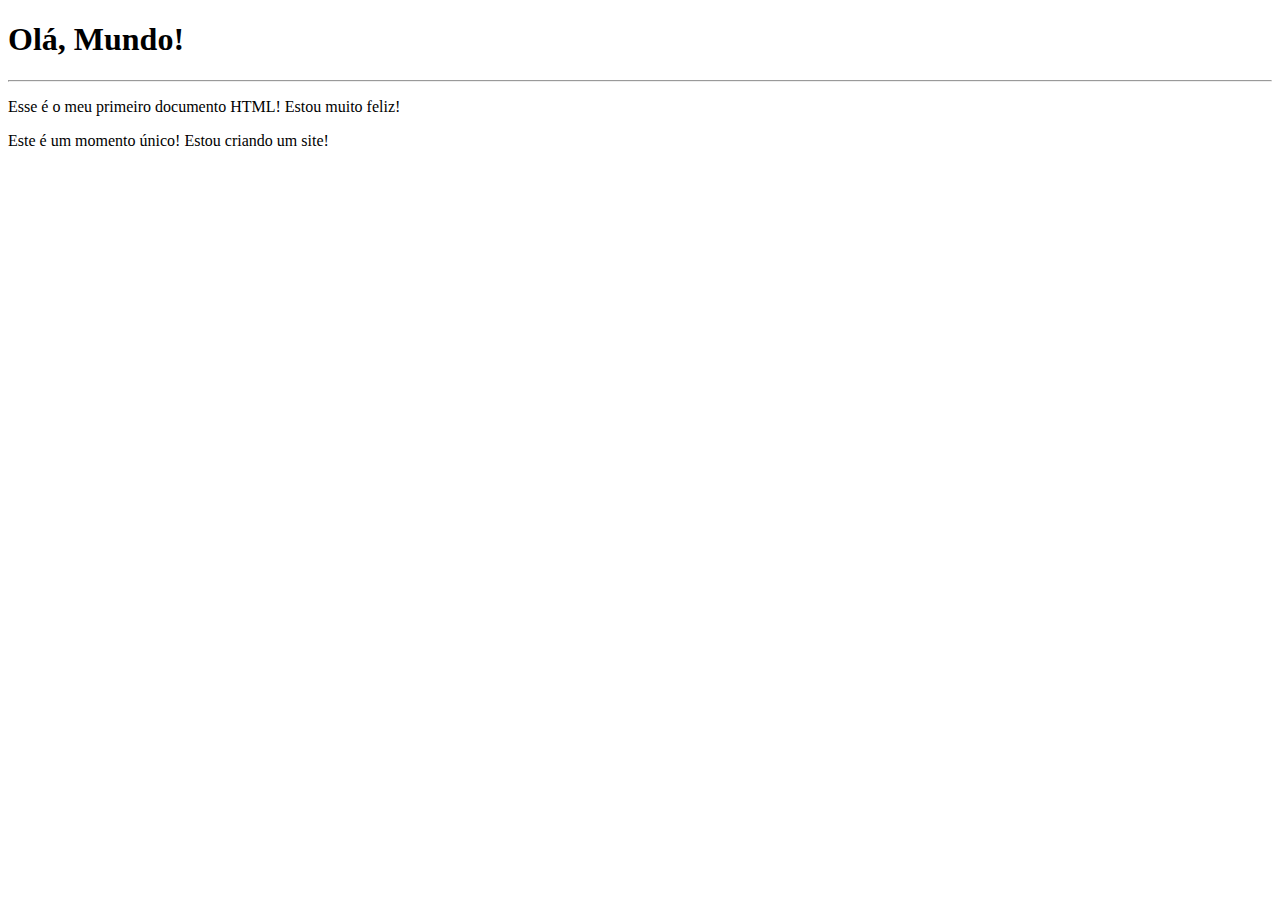
<file: ex001/index.html>
<!DOCTYPE html>
<html lang="pt-br">
<head>
    <meta charset="UTF-8">
    <meta name="viewport" content="width=device-width, initial-scale=1.0">
    <title>Meu primeiro Exercício</title>
</head>
<body>
    <h1>Olá, Mundo!</h1>
    <hr>
    <p>Esse é o meu primeiro documento HTML! Estou muito feliz!</p>
    <p>Este é um momento único! Estou criando um site!</p>
</body>
</html>
</file>
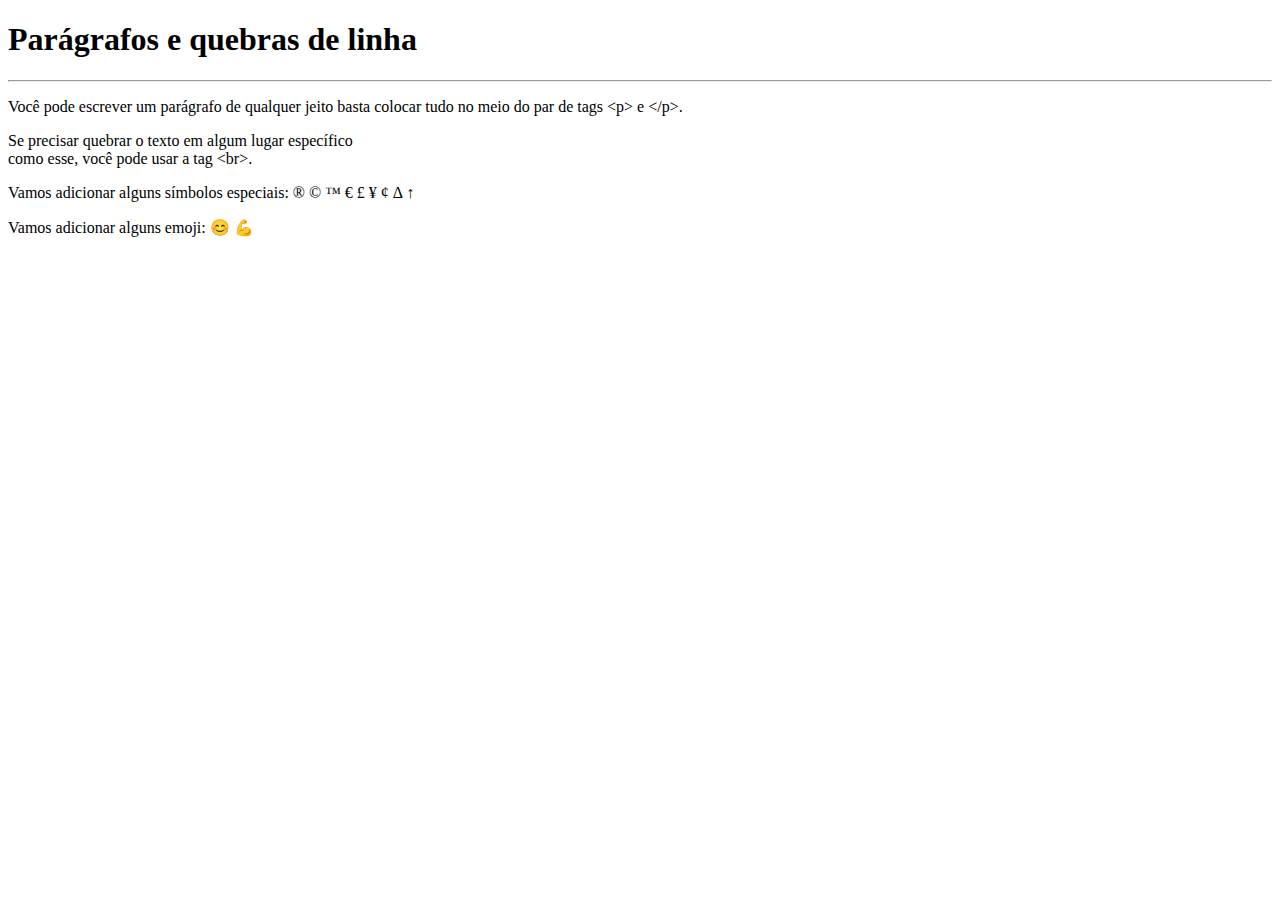
<file: ex002/index.html>
<!DOCTYPE html>
<html lang="pt-br">
<head>
    <meta charset="UTF-8">
    <meta name="viewport" content="width=device-width, initial-scale=1.0">
    <title>Parágrafos</title>
</head>
<body>
    <h1>Parágrafos e quebras de linha</h1>
    <hr>
    <P>Você pode escrever um parágrafo de qualquer jeito basta colocar tudo no meio do par de tags &lt;p&gt; e &lt;/p&gt;. <!-- LESS THAN / GREATER THAN --></P>
    <p>Se precisar quebrar o texto em algum lugar específico <br> como esse, você pode usar a tag &lt;br&gt;.</p>
    <P>Vamos adicionar alguns símbolos especiais:
        &reg;
        &copy;
        &trade;
        &euro;
        &pound;
        &yen;
        &cent;
        &Delta;
        &uparrow;
    </P>
    <p>Vamos adicionar alguns emoji:
        &#x1F60A;
        &#x1F4AA;
    </p>
</body>
</html>
</file>
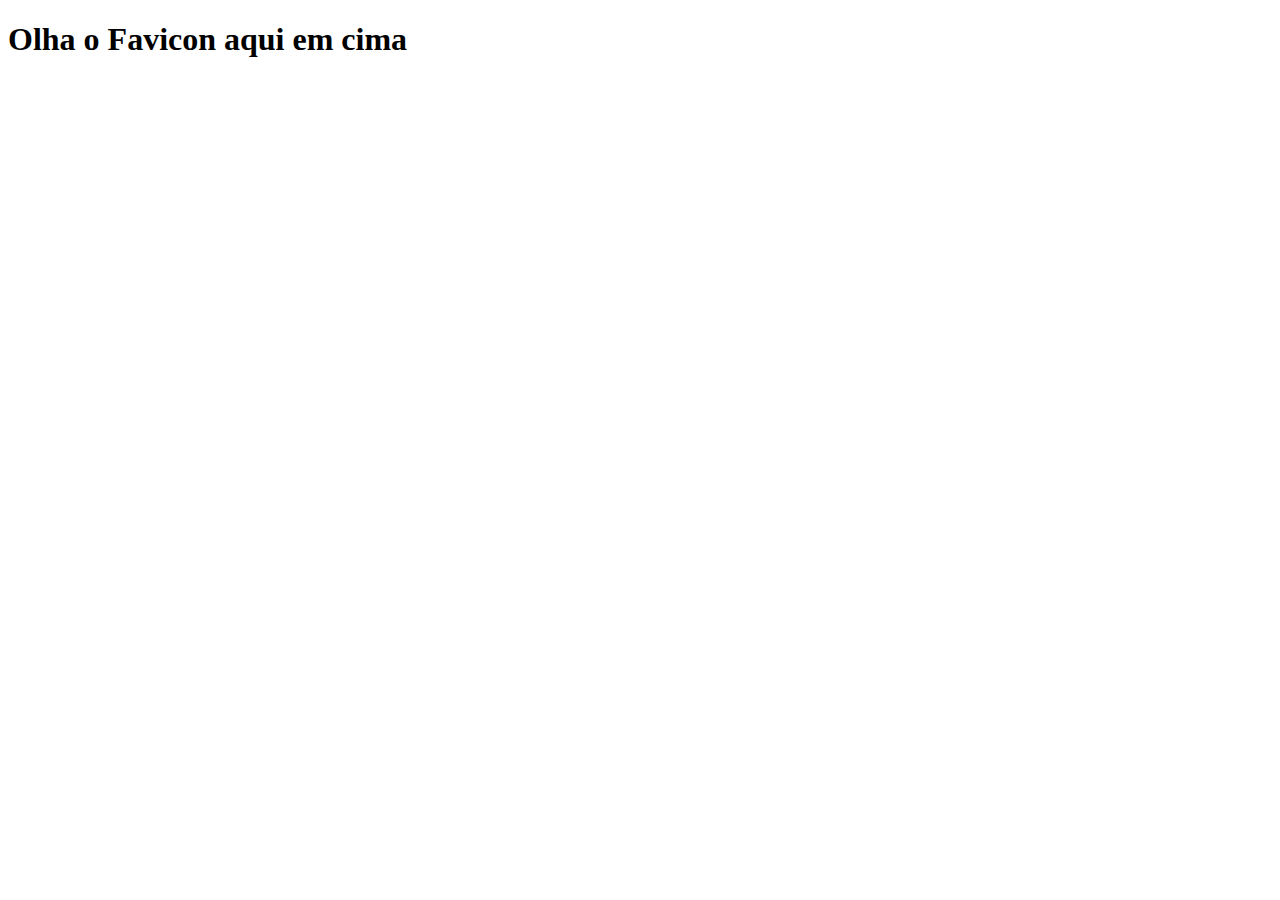
<file: ex004/index.html>
<!DOCTYPE html>
<html lang="pt-br">
<head>
    <meta charset="UTF-8">
    <meta name="viewport" content="width=device-width, initial-scale=1.0">
    <link rel="shortcut icon" href="favicon-juh.ico" type="image/x-icon">
    <title>Teste de Favicon</title>
</head>
<body>
    <h1>Olha o Favicon aqui em cima</h1>
</body>
</html>
</file>
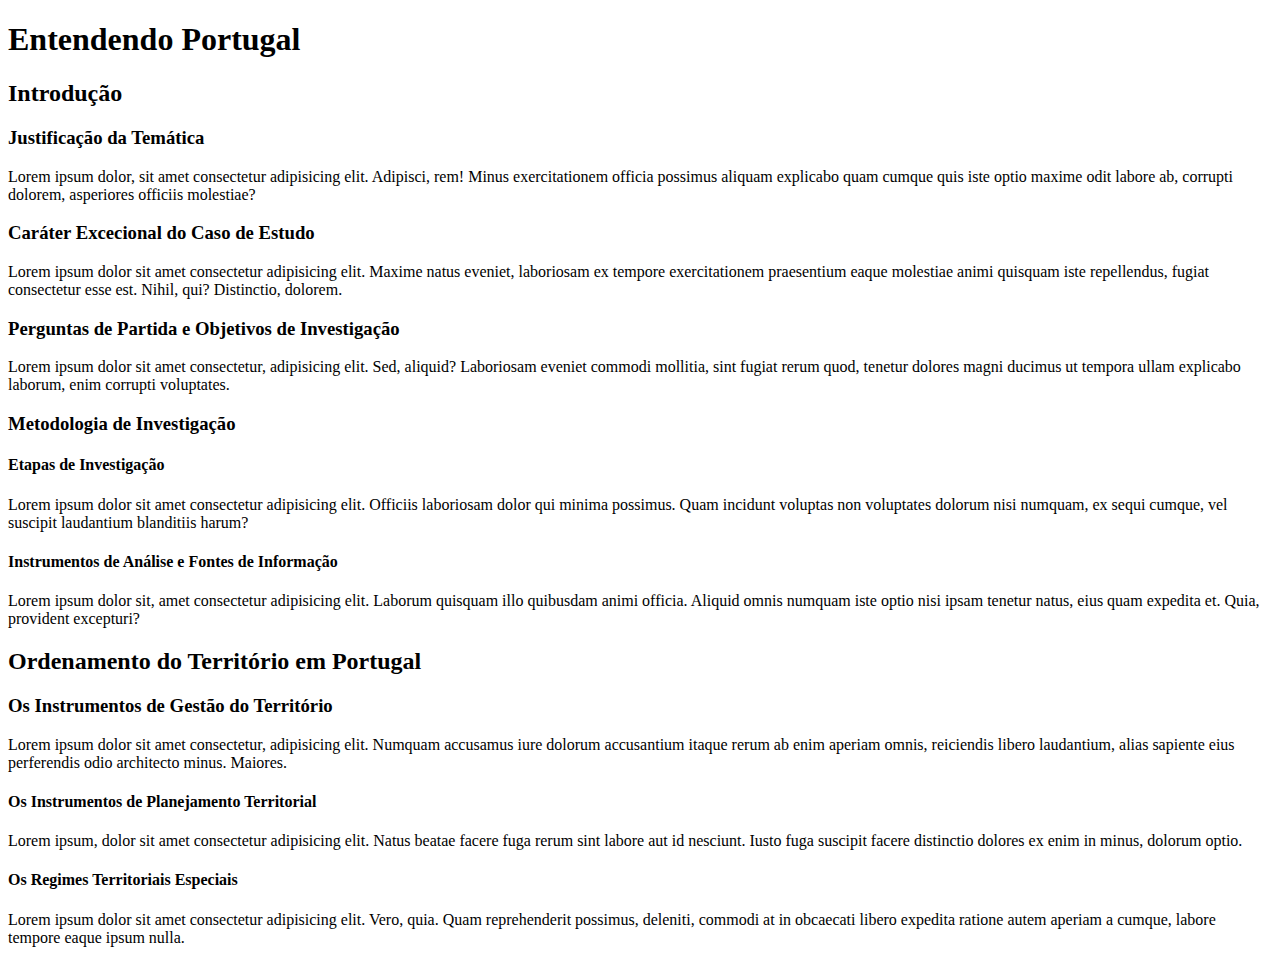
<file: ex006/index.html>
<!DOCTYPE html>
<html lang="pt-br">
<head>
    <meta charset="UTF-8">
    <meta name="viewport" content="width=device-width, initial-scale=1.0">
    <link rel="shortcut icon" href="favicon.ico" type="image/x-icon">
    <title>Hierarquia de Títulos</title>
</head>
<body>
    <h1>Entendendo Portugal</h1>
    <h2>Introdução</h2>
    <h3>Justificação da Temática</h3>
    <p>Lorem ipsum dolor, sit amet consectetur adipisicing elit. Adipisci, rem! Minus exercitationem officia possimus aliquam explicabo quam cumque quis iste optio maxime odit labore ab, corrupti dolorem, asperiores officiis molestiae?</p>
    <h3>Caráter Excecional do Caso de Estudo</h3>
    <p>Lorem ipsum dolor sit amet consectetur adipisicing elit. Maxime natus eveniet, laboriosam ex tempore exercitationem praesentium eaque molestiae animi quisquam iste repellendus, fugiat consectetur esse est. Nihil, qui? Distinctio, dolorem.</p>
    <h3>Perguntas de Partida e Objetivos de Investigação</h3>
    <p>Lorem ipsum dolor sit amet consectetur, adipisicing elit. Sed, aliquid? Laboriosam eveniet commodi mollitia, sint fugiat rerum quod, tenetur dolores magni ducimus ut tempora ullam explicabo laborum, enim corrupti voluptates.</p>
    <h3>Metodologia de Investigação</h3>
    <h4>Etapas de Investigação</h4>
    <p>Lorem ipsum dolor sit amet consectetur adipisicing elit. Officiis laboriosam dolor qui minima possimus. Quam incidunt voluptas non voluptates dolorum nisi numquam, ex sequi cumque, vel suscipit laudantium blanditiis harum?</p>
    <h4>Instrumentos de Análise e Fontes de Informação</h4>
    <p>Lorem ipsum dolor sit, amet consectetur adipisicing elit. Laborum quisquam illo quibusdam animi officia. Aliquid omnis numquam iste optio nisi ipsam tenetur natus, eius quam expedita et. Quia, provident excepturi?</p>
    <h2>Ordenamento do Território em Portugal</h2>
    <h3>Os Instrumentos de Gestão do Território</h3>
    <p>Lorem ipsum dolor sit amet consectetur, adipisicing elit. Numquam accusamus iure dolorum accusantium itaque rerum ab enim aperiam omnis, reiciendis libero laudantium, alias sapiente eius perferendis odio architecto minus. Maiores.</p>
    <h4>Os Instrumentos de Planejamento Territorial</h4>
    <p>Lorem ipsum, dolor sit amet consectetur adipisicing elit. Natus beatae facere fuga rerum sint labore aut id nesciunt. Iusto fuga suscipit facere distinctio dolores ex enim in minus, dolorum optio.</p>
    <h4>Os Regimes Territoriais Especiais</h4>
    <p>Lorem ipsum dolor sit amet consectetur adipisicing elit. Vero, quia. Quam reprehenderit possimus, deleniti, commodi at in obcaecati libero expedita ratione autem aperiam a cumque, labore tempore eaque ipsum nulla.</p>
</body>
</html>
</file>
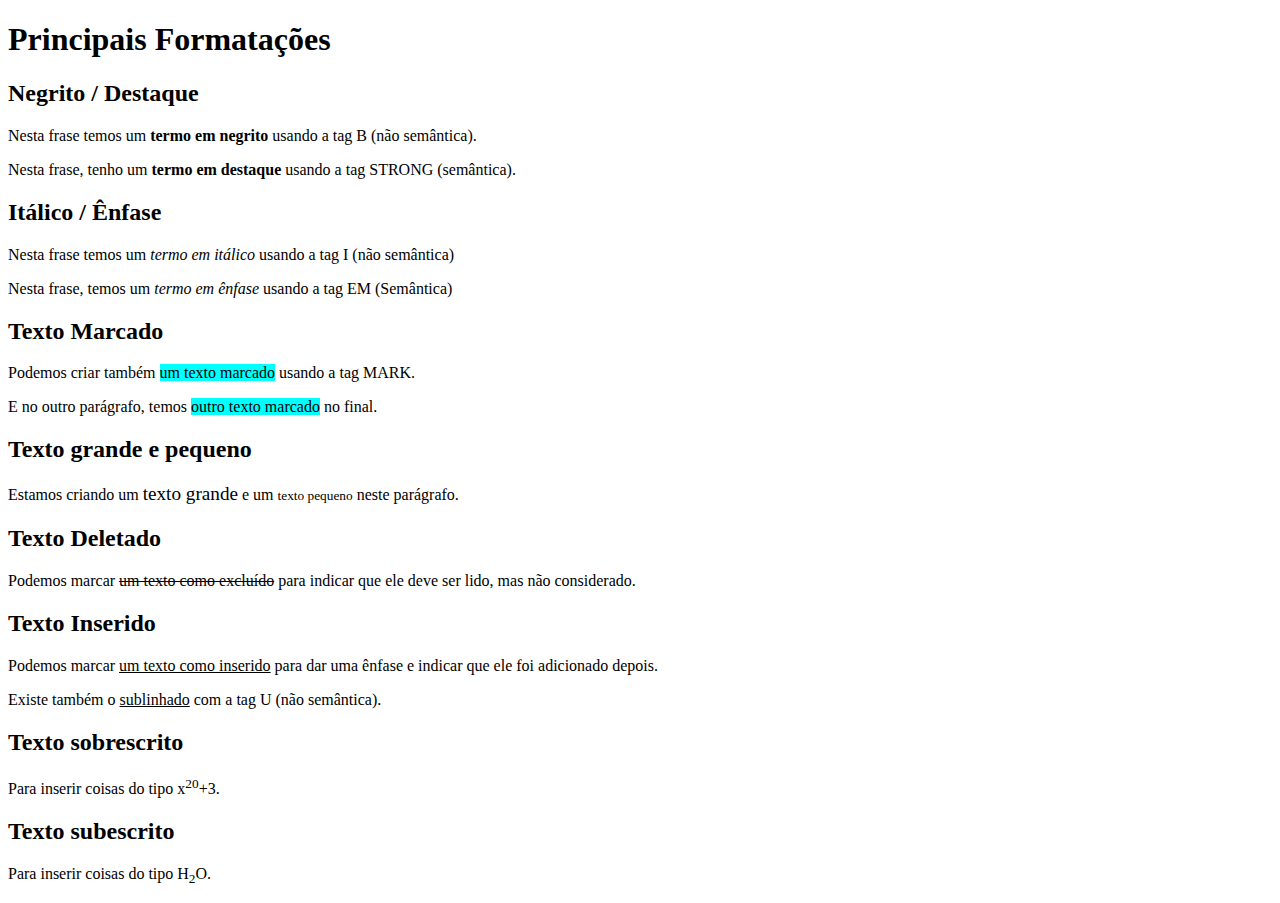
<file: ex008/index.html>
<!DOCTYPE html>
<html lang="pt-br">
<head>
    <meta charset="UTF-8">
    <meta name="viewport" content="width=device-width, initial-scale=1.0">
    <title>Formatação de Textos (Semântica)</title>
    <style>
        mark {
            background-color: cyan;
        }
    </style>
</head>
<body>
    <h1>Principais Formatações</h1>
    <h2>Negrito / Destaque</h2>
    <p>Nesta frase temos um <b>termo em negrito</b> usando a tag B (não semântica).</p>
    <p>Nesta frase, tenho um <strong>termo em destaque</strong> usando a tag STRONG (semântica).</p>

    <h2>Itálico / Ênfase</h2>
    <p>Nesta frase temos um <i>termo em itálico</i> usando a tag I (não semântica)</p>
    <P>Nesta frase, temos um <em>termo em ênfase</em> usando a tag EM (Semântica)</P>
    <h2>Texto Marcado</h2>
    <p>Podemos criar também <mark>um texto marcado</mark> usando a tag MARK.</p>
    <p>E no outro parágrafo, temos <mark>outro texto marcado</mark> no final.</p>
    <h2>Texto grande e pequeno</h2>
    <p>Estamos criando um <big>texto grande</big> e um <small>texto pequeno</small> neste parágrafo.</p>
    <h2>Texto Deletado</h2>
    <p>Podemos marcar <del>um texto como excluído</del> para indicar que ele deve ser lido, mas não considerado.</p>
    <h2>Texto Inserido</h2>
    <p>Podemos marcar <ins>um texto como inserido</ins> para dar uma ênfase e indicar que ele foi adicionado depois.</p>
    <p>Existe também o <u>sublinhado</u> com a tag U (não semântica).</p>
    <h2>Texto sobrescrito</h2>
    <p>Para inserir coisas do tipo x<sup>20</sup>+3.</p>
    <h2>Texto subescrito</h2>
    <p>Para inserir coisas do tipo H<sub>2</sub>O.</p>
</body>
</html>
</file>
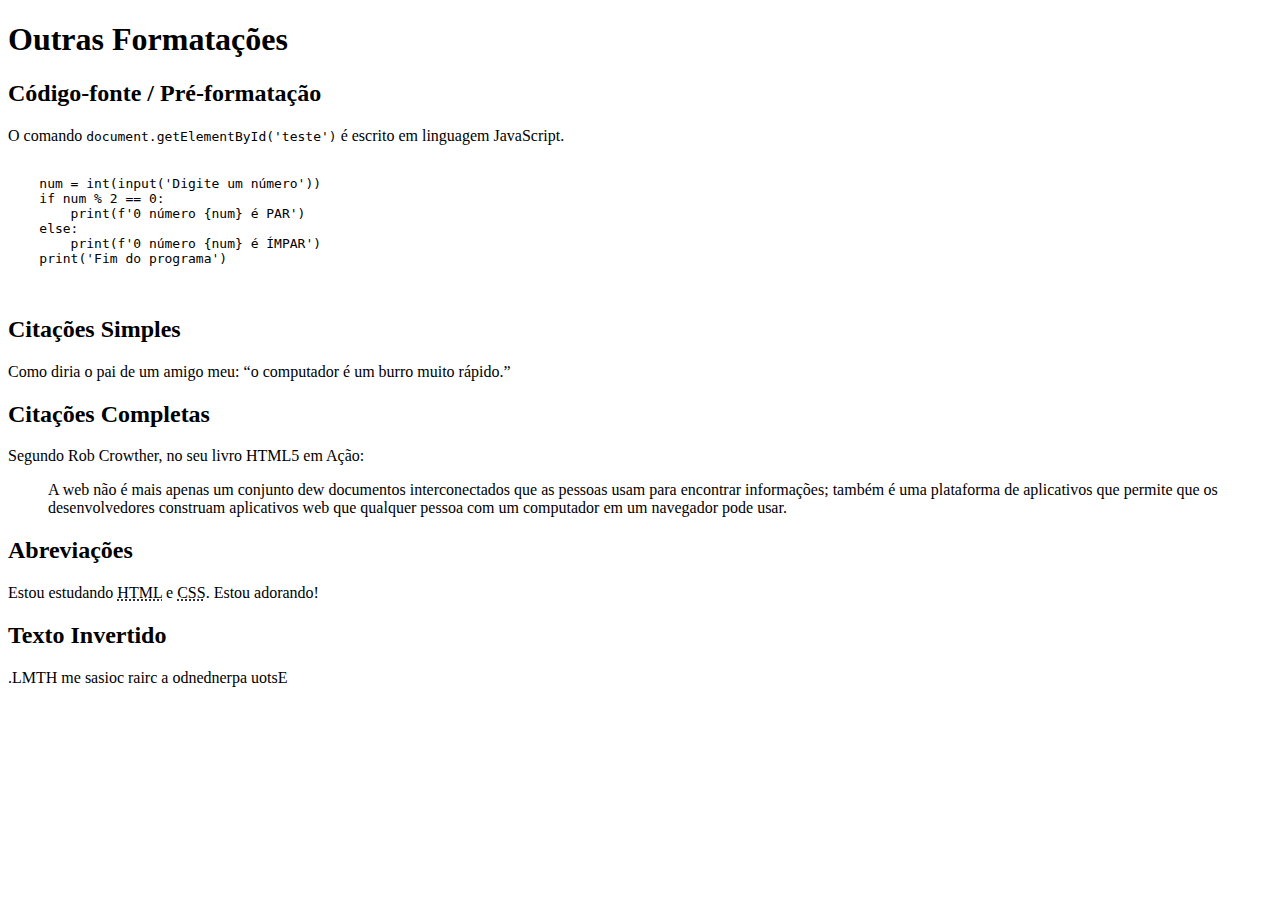
<file: ex008b/index.html>
<!DOCTYPE html>
<html lang="pt-br">
<head>
    <meta charset="UTF-8">
    <meta name="viewport" content="width=device-width, initial-scale=1.0">
    <title>Outras Formatações</title>
</head>
<body>
    <h1>Outras Formatações</h1>
    <h2>Código-fonte / Pré-formatação</h2>
    <p>O comando <code>document.getElementById('teste')</code> é escrito em linguagem JavaScript.</p>
    <pre>
        <code>
    num = int(input('Digite um número'))
    if num % 2 == 0:
        print(f'0 número {num} é PAR')
    else:
        print(f'0 número {num} é ÍMPAR')
    print('Fim do programa')
        </code>
    </pre>
    <h2>Citações Simples</h2>
    <p>Como diria o pai de um amigo meu: <q>o computador é um burro muito rápido.</q></p>
    <h2>Citações Completas</h2>
    <p>Segundo Rob Crowther, no seu livro HTML5 em Ação:</p>
    <blockquote cite="https://www.google.com.br/books/edition/HTML5_em_A%C3%A7%C3%A3o/5qNVBQAAQBAJ?hl=pt-BR&gbpv=1">
        A web não é mais apenas um conjunto dew documentos interconectados que as pessoas usam para encontrar informações; também é uma plataforma de aplicativos que permite que os desenvolvedores construam aplicativos web que qualquer pessoa com um computador em um navegador pode usar.
    </blockquote>
    <h2>Abreviações</h2>
    <p>Estou estudando <abbr title="HyperText Markup Language">HTML</abbr> e <abbr title="Cascading Style Sheets">CSS</abbr>. Estou adorando!</p>
    <h2>Texto Invertido</h2>
    <p><bdo dir="rtl">Estou aprendendo a criar coisas em HTML.</bdo></p>
</body>
</html>
</file>
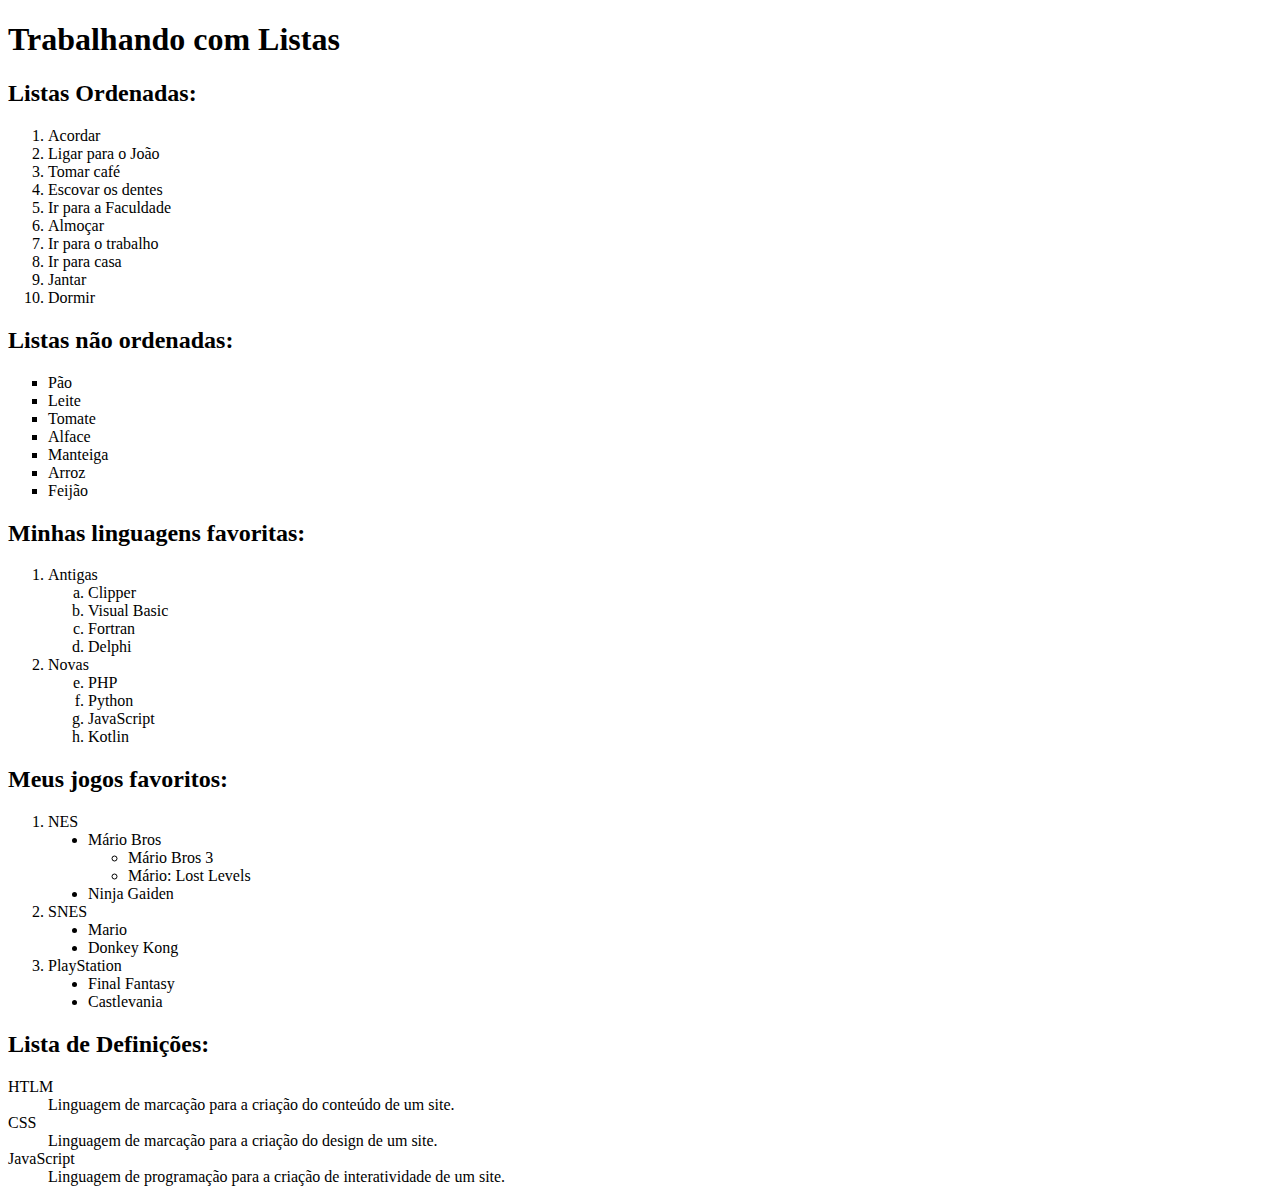
<file: ex009/index.html>
<!DOCTYPE html>
<html lang="pt-br">
<head>
    <meta charset="UTF-8">
    <meta name="viewport" content="width=device-width, initial-scale=1.0">
    <title>Listas</title>
</head>
<body>
    <h1>Trabalhando com Listas</h1>
    <h2>Listas Ordenadas:</h2>
    <ol type="1"> <!-- 1 A a I i -->
        <li>Acordar</li>
        <li>Ligar para o João</li>
        <li>Tomar café</li>
        <li>Escovar os dentes</li>
        <li>Ir para a Faculdade</li>
        <li>Almoçar</li>
        <li>Ir para o trabalho</li>
        <li>Ir para casa</li>
        <li>Jantar</li>
        <li>Dormir</li>
    </ol>
    <h2>Listas não ordenadas:</h2>
    <ul type="square"> <!-- disc circle square-->
        <li>Pão</li>
        <li>Leite</li>
        <li>Tomate</li>
        <li>Alface</li>
        <li>Manteiga</li>
        <li>Arroz</li>
        <li>Feijão</li>
    </ul>
    <H2>Minhas linguagens favoritas:</H2>
    <ol>
        <li>Antigas</li>
        <ol type="a">
            <li>Clipper</li>
            <li>Visual Basic</li>
            <li>Fortran</li>
            <li>Delphi</li>
        </ol>
        <li>Novas</li>
        <ol type="a" start="5">
            <li>PHP</li>
            <li>Python</li>
            <li>JavaScript</li>
            <li>Kotlin</li>
        </ol>
    </ol>
    <h2>Meus jogos favoritos:</h2>
    <ol>
        <li>NES</li>
        <ul type="disc">
            <li>Mário Bros</li>
            <ul type="circle">
                <li>Mário Bros 3</li>
                <li>Mário: Lost Levels</li>
            </ul>
            <li>Ninja Gaiden</li>
        </ul>
        <li>SNES</li>
        <ul type="disc">
            <li>Mario</li>
            <li>Donkey Kong</li>
        </ul>
        <li>PlayStation</li>
        <ul type="disc">
            <li>Final Fantasy</li>
            <li>Castlevania</li>
        </ul>
    </ol>
    <h2>Lista de Definições:</h2>
    <dl>
        <dt>HTLM</dt>
        <dd>Linguagem de marcação para a criação do conteúdo de um site.</dd>
        <dt>CSS</dt>
        <dd>Linguagem de marcação para a criação do design de um site.</dd>
        <dr>JavaScript</dt>
        <dd>Linguagem de programação para a criação de interatividade de um site.</dd>
    </dl>
</body>
</html>
</file>
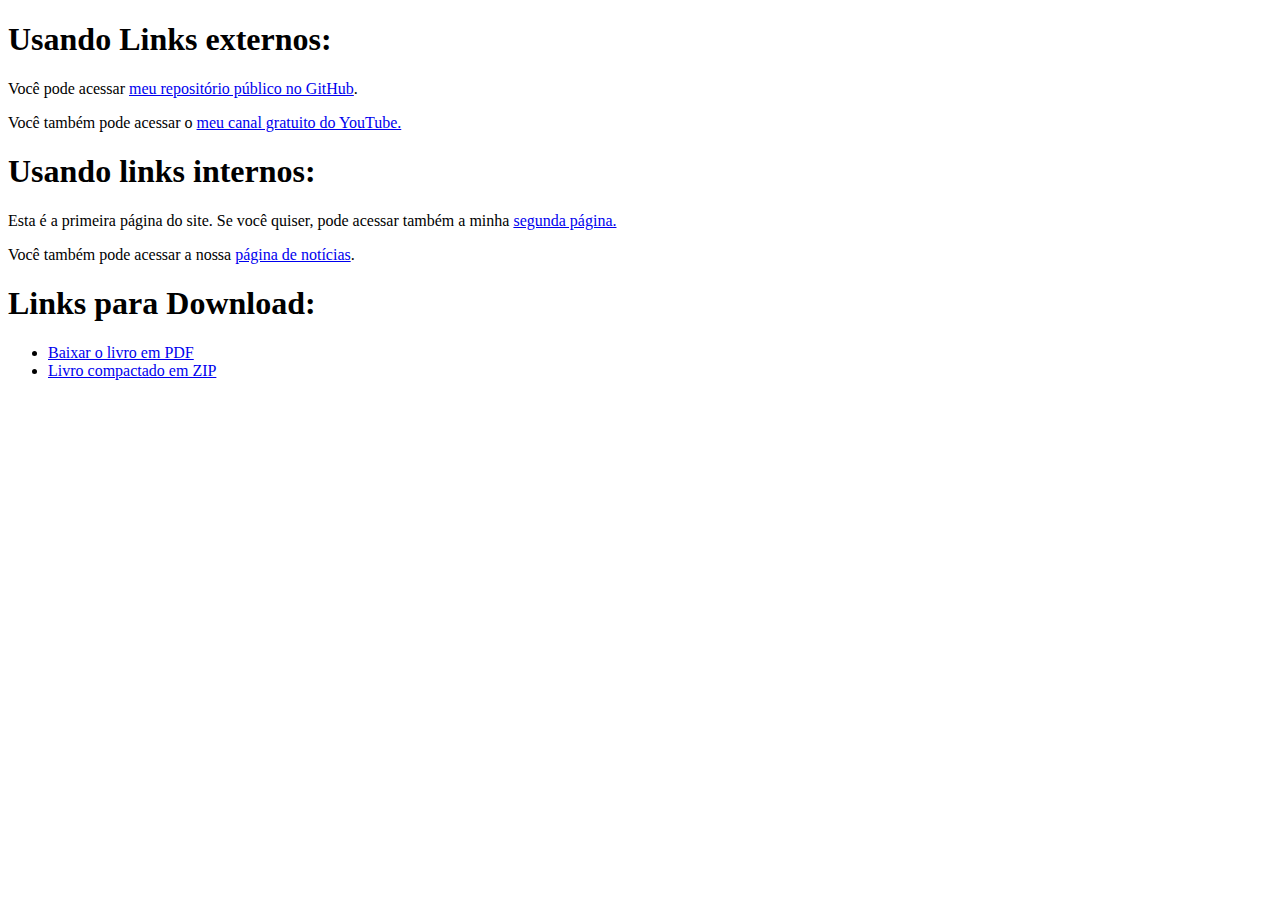
<file: ex010 (d)/index.html>
<!DOCTYPE html>
<html lang="pt-br">
<head>
    <meta charset="UTF-8">
    <meta name="viewport" content="width=device-width, initial-scale=1.0">
    <title>Tralhando com Links</title>
</head>
<body>
    <h1>Usando Links externos:</h1>
    <p>Você pode acessar <a href="https://gustavoguanabara.github.io/" target="_blank" rel="external">meu repositório público no GitHub</a>.</p>
    <p>Você também pode acessar o <a href="https://youtube.com/cursoemvideo/" target="_blank" rel="external"> meu canal gratuito do YouTube.</a></p>
    <h1>Usando links internos:</h1>
    <p>Esta é a primeira página do site. Se você quiser, pode acessar também a minha <a href="pag002.html" rel="next">segunda página.</a></p>
    <p>Você também pode acessar a nossa <a href="noticias/pag003.html" rel="next">página de notícias</a>.</p>

    <h1>Links para Download:</h1>
    <ul>
        <li><a href="Livro/10 - Ligações em toda parte.pdf" download="Ligações em toda parte.pdf" type="application/pdf">Baixar o livro em PDF</a></li>
        <li><a href="Livro/10 - Ligações em toda parte.rar" download="Ligções em toda parte.rar" type="application/zip">Livro compactado em ZIP</a></li>
    </ul>
</body>
</html>
</file>
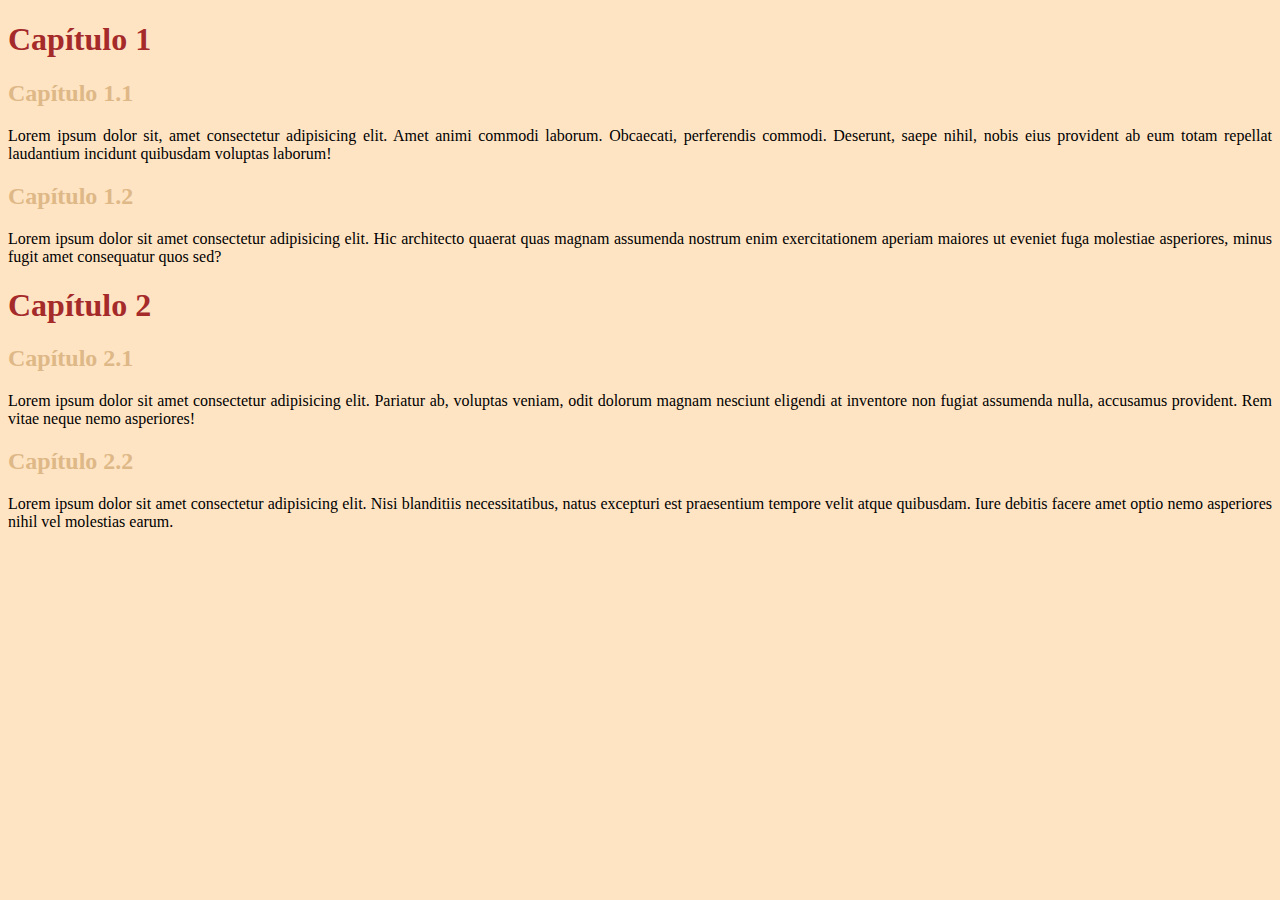
<file: ex013/index.html>
<!DOCTYPE html>
<html lang="pt-br">
<head>
    <meta charset="UTF-8">
    <meta name="viewport" content="width=device-width, initial-scale=1.0">
    <title>Estilos Inline</title>
</head>
<body style="background-color: bisque; font-family: Georgia, 'Times New Roman', Times, serif;">
    <h1 style="color: brown;">Capítulo 1</h1>
    <h2 style="color:burlywood">Capítulo 1.1</h2>
    <p style="text-align:justify;">Lorem ipsum dolor sit, amet consectetur adipisicing elit. Amet animi commodi laborum. Obcaecati, perferendis commodi. Deserunt, saepe nihil, nobis eius provident ab eum totam repellat laudantium incidunt quibusdam voluptas laborum!</p>
    <h2 style="color:burlywood">Capítulo 1.2</h2>
    <p style="text-align:justify;">Lorem ipsum dolor sit amet consectetur adipisicing elit. Hic architecto quaerat quas magnam assumenda nostrum enim exercitationem aperiam maiores ut eveniet fuga molestiae asperiores, minus fugit amet consequatur quos sed?</p>
    <h1 style="color:brown;">Capítulo 2</h1>
    <h2 style="color:burlywood">Capítulo 2.1</h2>
    <p style="text-align:justify;">Lorem ipsum dolor sit amet consectetur adipisicing elit. Pariatur ab, voluptas veniam, odit dolorum magnam nesciunt eligendi at inventore non fugiat assumenda nulla, accusamus provident. Rem vitae neque nemo asperiores!</p>
    <h2 style="color:burlywood">Capítulo 2.2</h2>
    <p style="text-align:justify;">Lorem ipsum dolor sit amet consectetur adipisicing elit. Nisi blanditiis necessitatibus, natus excepturi est praesentium tempore velit atque quibusdam. Iure debitis facere amet optio nemo asperiores nihil vel molestias earum.</p>
</body>
</html>
</file>
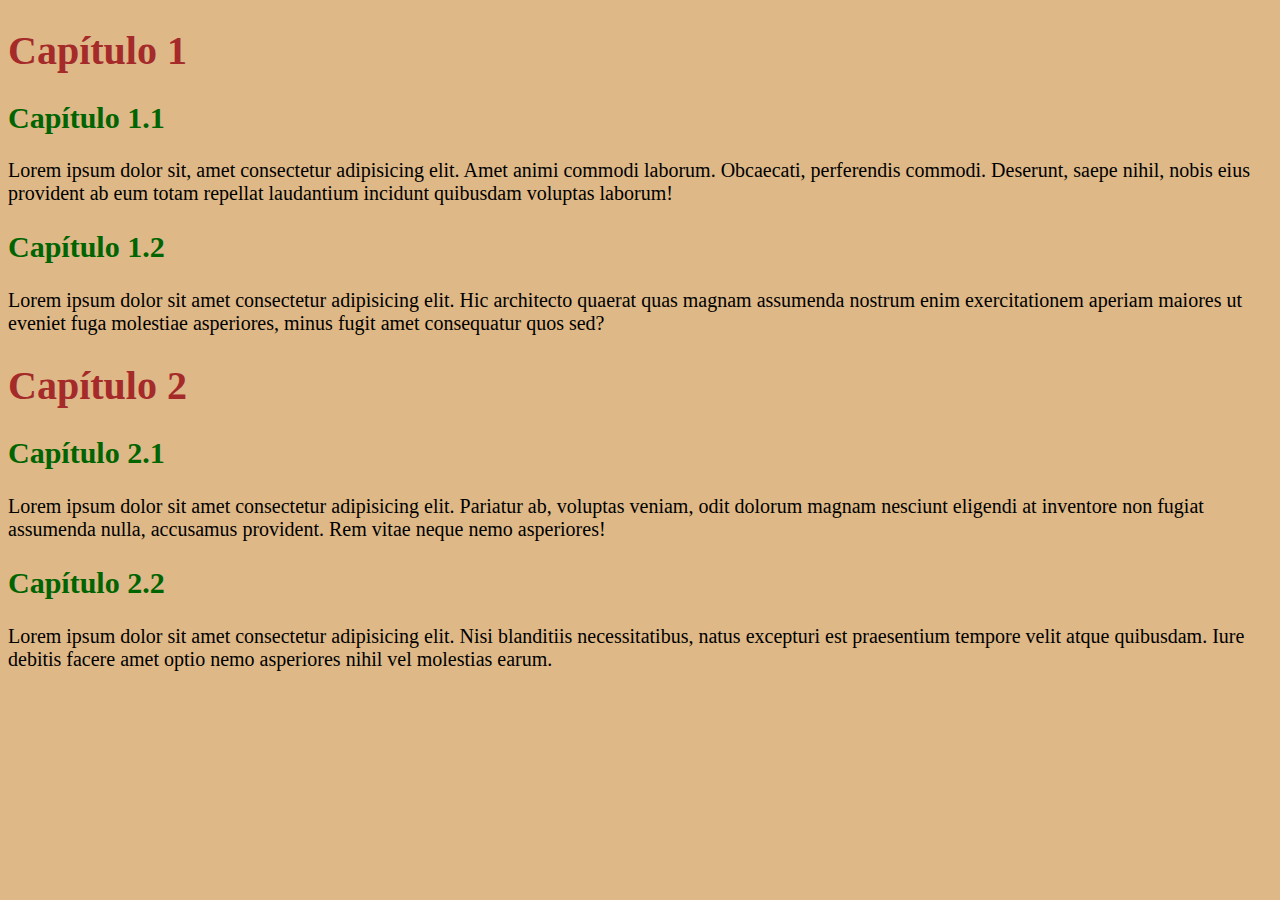
<file: ex014/index.html>
<!DOCTYPE html>
<html lang="pt-br">
<head>
    <meta charset="UTF-8">
    <meta name="viewport" content="width=device-width, initial-scale=1.0">
    <title>Estilos Locais / Internos</title>
    <style>
        body {
            background-color: burlywood;
            font-family: Georgia, 'Times New Roman', Times, serif;
            font-size: 20px;
        }

        h1 {
            color: brown;
        }

        h2 {
            color: darkgreen;
        }
    </style>
</head>
<body>
    <h1>Capítulo 1</h1>
    <h2>Capítulo 1.1</h2>
    <p>Lorem ipsum dolor sit, amet consectetur adipisicing elit. Amet animi commodi laborum. Obcaecati, perferendis commodi. Deserunt, saepe nihil, nobis eius provident ab eum totam repellat laudantium incidunt quibusdam voluptas laborum!</p>
    <h2>Capítulo 1.2</h2>
    <p>Lorem ipsum dolor sit amet consectetur adipisicing elit. Hic architecto quaerat quas magnam assumenda nostrum enim exercitationem aperiam maiores ut eveniet fuga molestiae asperiores, minus fugit amet consequatur quos sed?</p>
    <h1>Capítulo 2</h1>
    <h2>Capítulo 2.1</h2>
    <p>Lorem ipsum dolor sit amet consectetur adipisicing elit. Pariatur ab, voluptas veniam, odit dolorum magnam nesciunt eligendi at inventore non fugiat assumenda nulla, accusamus provident. Rem vitae neque nemo asperiores!</p>
    <h2>Capítulo 2.2</h2>
    <p>Lorem ipsum dolor sit amet consectetur adipisicing elit. Nisi blanditiis necessitatibus, natus excepturi est praesentium tempore velit atque quibusdam. Iure debitis facere amet optio nemo asperiores nihil vel molestias earum.</p>
</body>
</html>
</file>
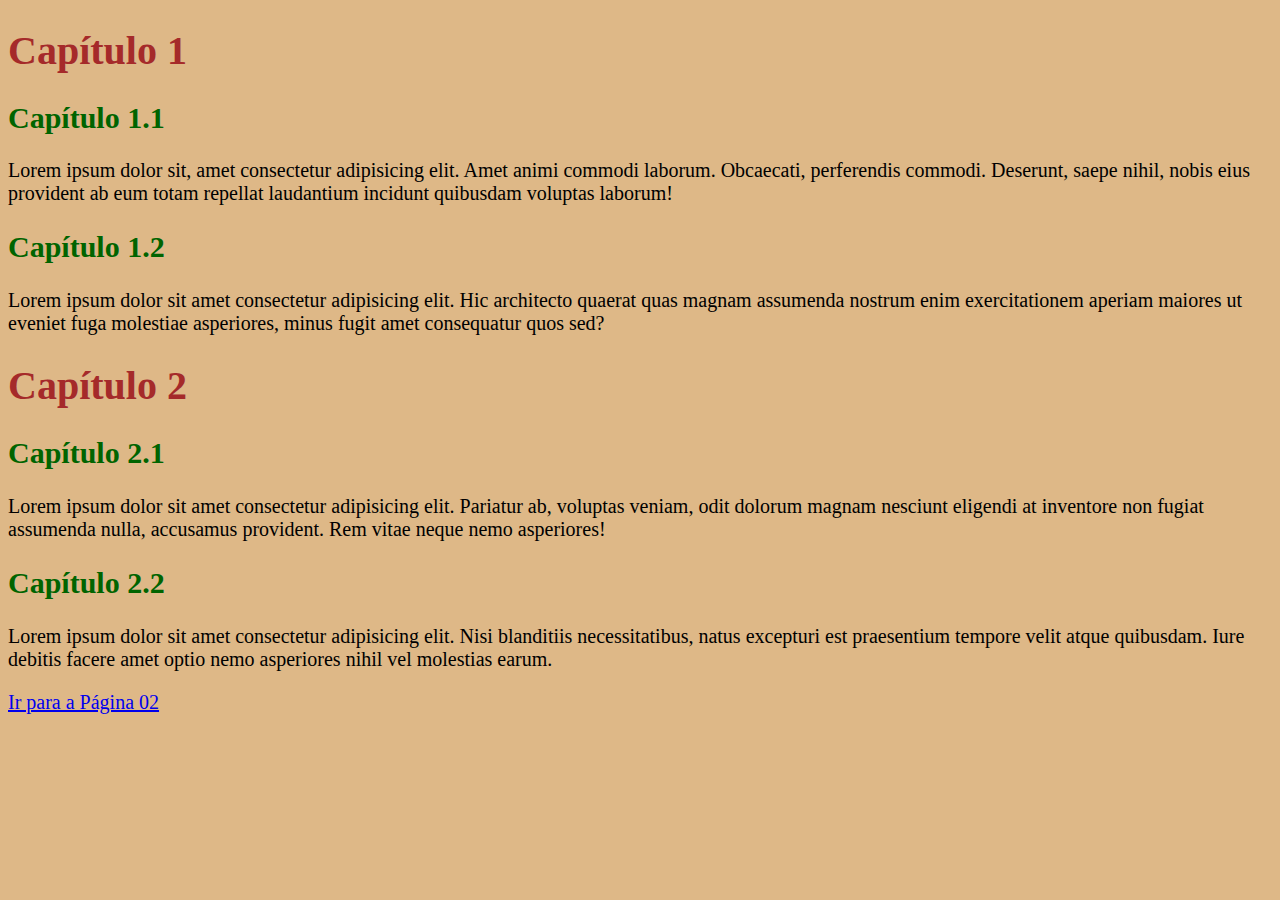
<file: ex015/index.html>
<!DOCTYPE html>
<html lang="pt-br">
<head>
    <meta charset="UTF-8">
    <meta name="viewport" content="width=device-width, initial-scale=1.0">
    <title>Estilos Externos</title>
    <link rel="stylesheet" href="style.css">
</head>
<body>
    <h1>Capítulo 1</h1>
    <h2>Capítulo 1.1</h2>
    <p>Lorem ipsum dolor sit, amet consectetur adipisicing elit. Amet animi commodi laborum. Obcaecati, perferendis commodi. Deserunt, saepe nihil, nobis eius provident ab eum totam repellat laudantium incidunt quibusdam voluptas laborum!</p>
    <h2>Capítulo 1.2</h2>
    <p>Lorem ipsum dolor sit amet consectetur adipisicing elit. Hic architecto quaerat quas magnam assumenda nostrum enim exercitationem aperiam maiores ut eveniet fuga molestiae asperiores, minus fugit amet consequatur quos sed?</p>
    <h1>Capítulo 2</h1>
    <h2>Capítulo 2.1</h2>
    <p>Lorem ipsum dolor sit amet consectetur adipisicing elit. Pariatur ab, voluptas veniam, odit dolorum magnam nesciunt eligendi at inventore non fugiat assumenda nulla, accusamus provident. Rem vitae neque nemo asperiores!</p>
    <h2>Capítulo 2.2</h2>
    <p>Lorem ipsum dolor sit amet consectetur adipisicing elit. Nisi blanditiis necessitatibus, natus excepturi est praesentium tempore velit atque quibusdam. Iure debitis facere amet optio nemo asperiores nihil vel molestias earum.</p>
    <p><a href="pagina02.html" target="_self">Ir para a Página 02</a></p>
</body>
</html>
</file>
<file: ex015/style.css>
body {
            background-color: burlywood;
            font-family: Georgia, 'Times New Roman', Times, serif;
            font-size: 20px;
        }

        h1 {
            color: brown;
        }

        h2 {
            color: darkgreen;
        }
</file>
